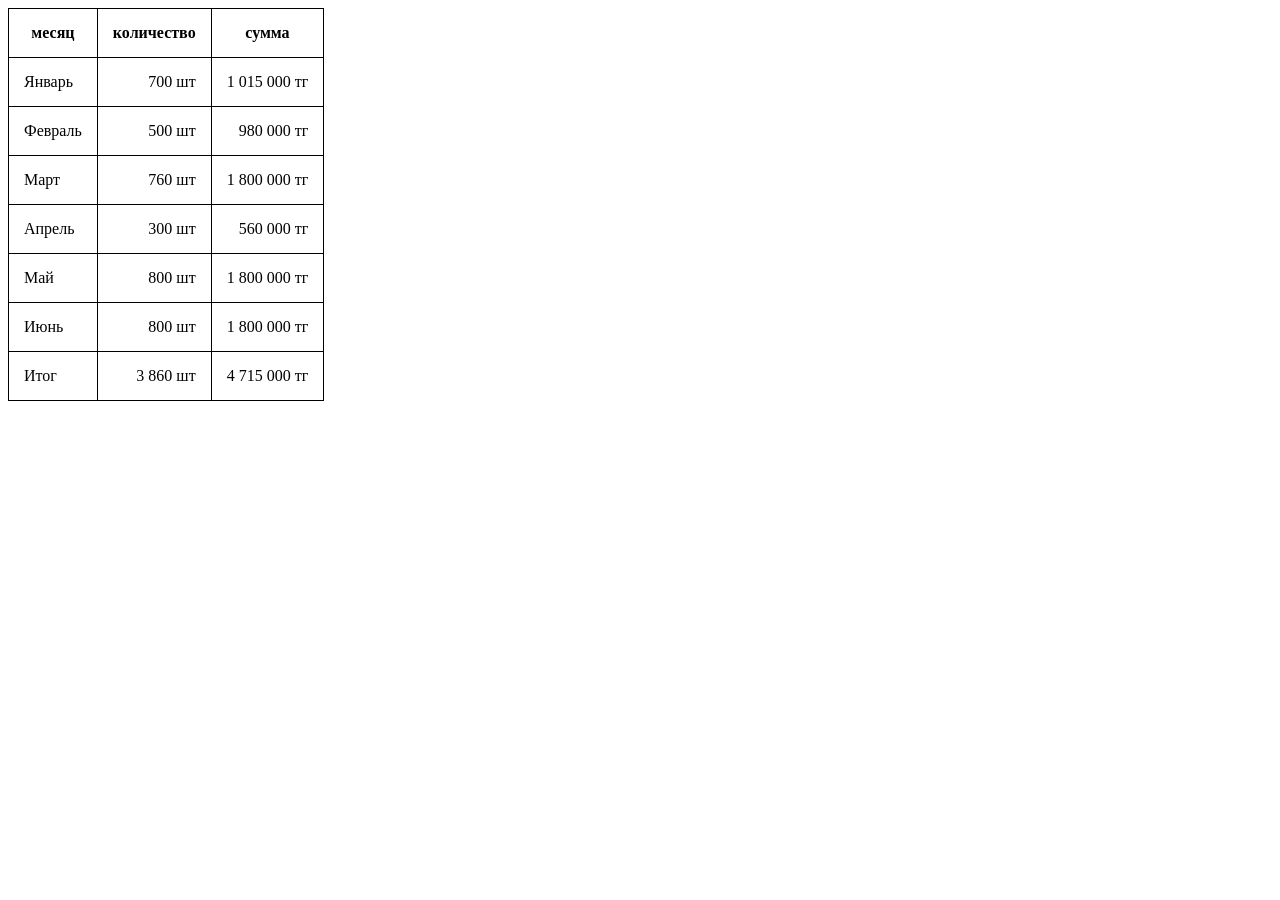
<file: index.html>
<!DOCTYPE html>
<html>
  <head>
    <title>Ведомость продаж за полугодие</title>
    <meta charset="UTF-8">
     <link rel="stylesheet" href="homed.css">
  </head>
  <body>
    <table>
        <tbody>
 <tr>
    <th>месяц</th>
    <th>количество </th>
    <th>сумма</th>
 </tr>
 <tr>
    <td>Январь</td>
    <td class="num">700 шт</td>
    <td class="num">1 015 000 тг</td>
 </tr>
 <tr>
    <td>Февраль</td>
    <td class="num">500 шт</td>
    <td class="num">980 000 тг</td>
 </tr> 
 <tr>
    <td>Март</td>
    <td class="num">760 шт</td>
    <td class="num">1 800 000 тг</td>
 </tr> 
 <tr>
    <td>Апрель</td>
    <td class="num">300 шт</td>
    <td class="num">560 000 тг</td>
 </tr> 
 <tr>
    <td>Май</td>
    <td class="num">800 шт</td>
    <td class="num">1 800 000 тг</td>
 </tr>
 <tr>
    <td>Июнь</td>
    <td class="num">800 шт</td>
    <td class="num">1 800 000 тг</td>
 </tr>
 <tfoot>
     <td>Итог</td>
    <td class="num">3 860 шт</td>
    <td class="num">4 715 000 тг</td>
</tfoot>

</table>

  </body>
</html>
</file>
<file: homed.css>
table, th, td {
  border: 1px solid black;
  border-collapse: collapse;
}
th, td {
  padding: 15px;
}

.num {
  text-align: right;
  font-variant-numeric: tabular-nums;
}
</file>
